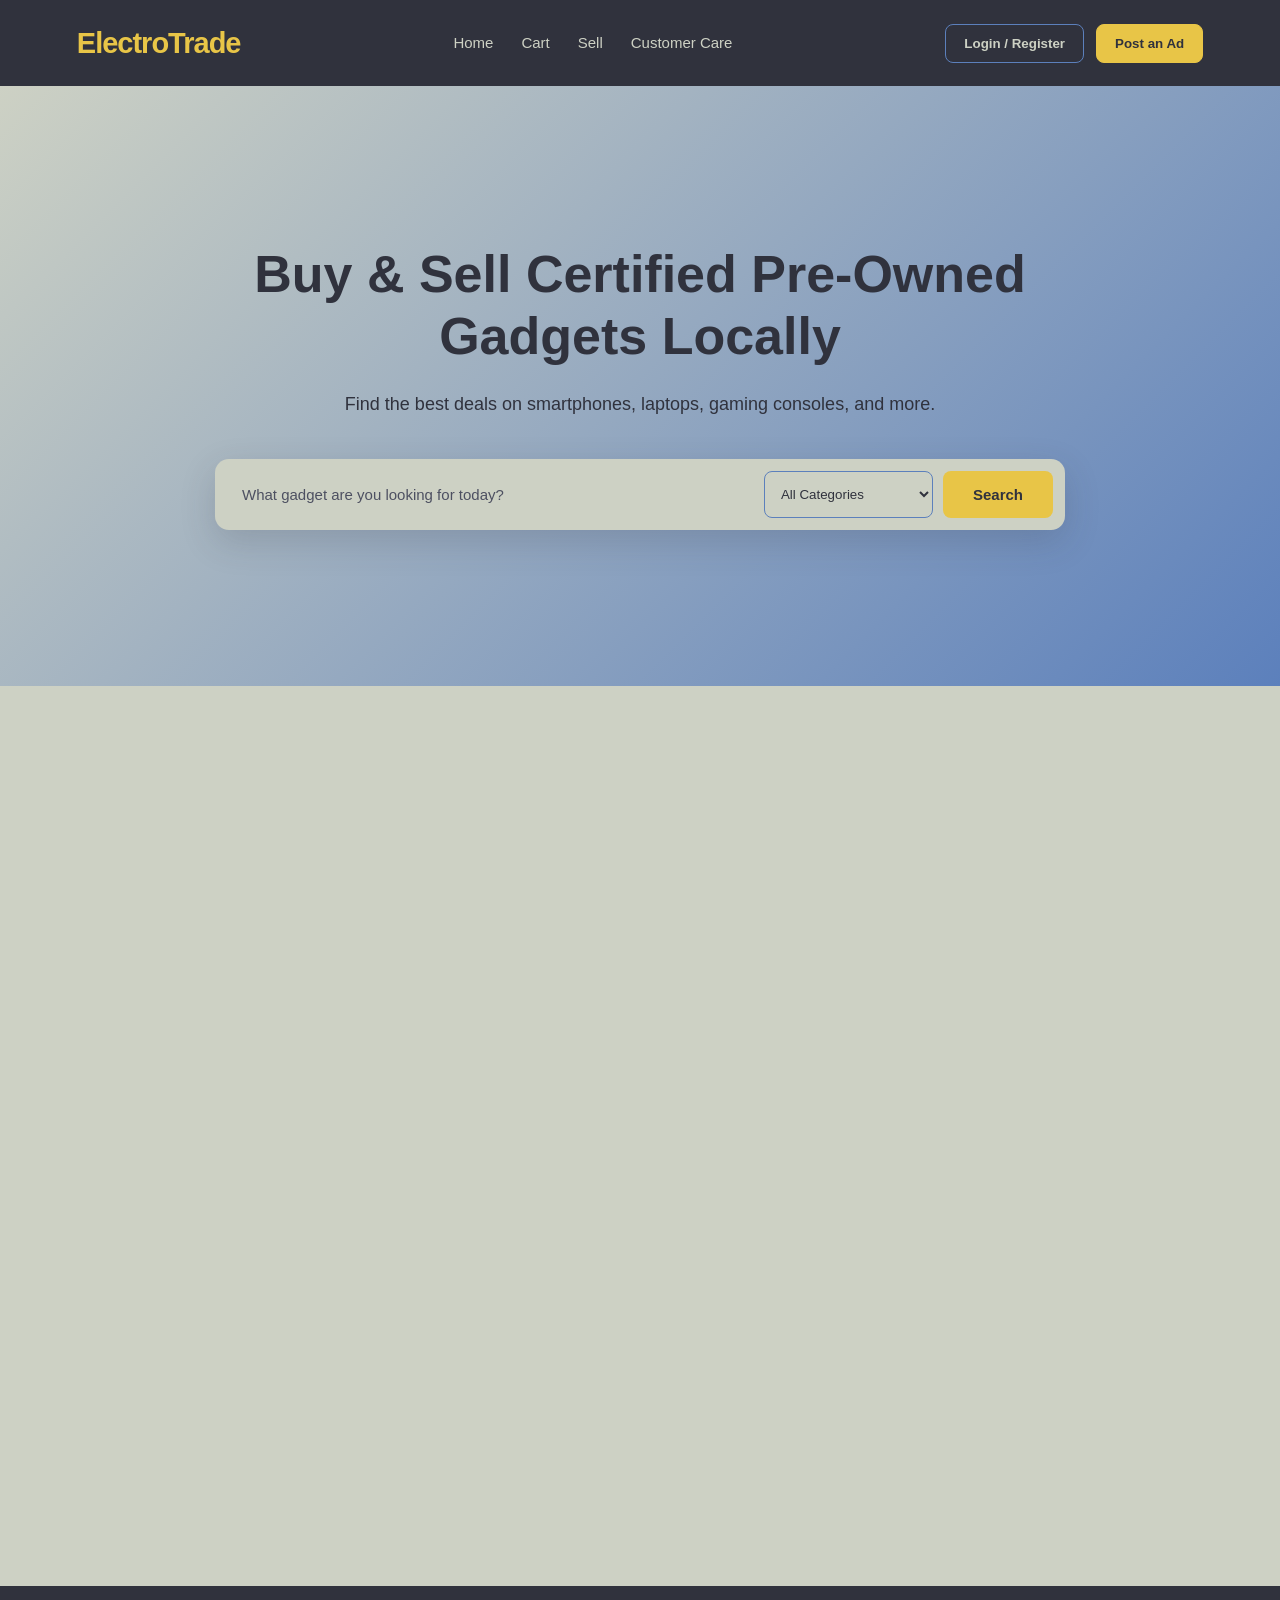
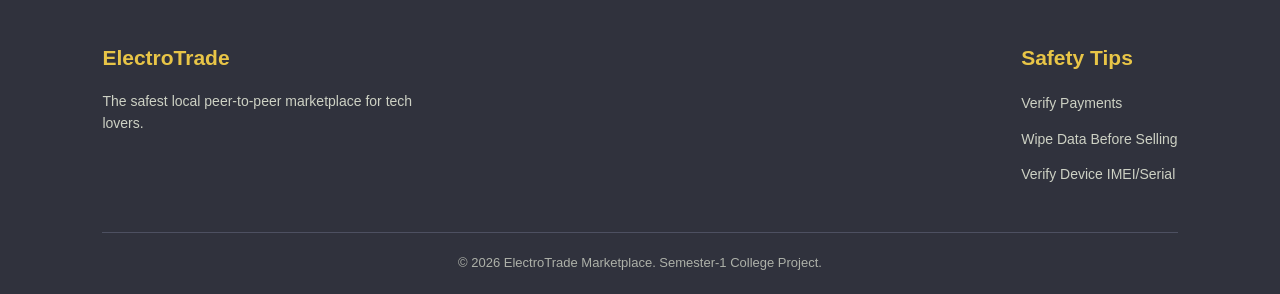
<file: index.html>
<!doctype html>
<html lang="en">
  <head>
    <meta charset="UTF-8" />
    <meta name="viewport" content="width=device-width, initial-scale=1.0" />
    <title>ElectroTrade|</title>
    <link rel="stylesheet" href="style.css" />
  </head>
  <body>
    <header>
      <div class="logo">
        <h1 class="logo_txt">ElectroTrade</h1>
      </div>

      <nav id="site_nav">
        <ul>
          <li class="nav_item">
            <a href="index.html" class="nav_link homepg_link">Home </a>
          </li>
          <li class="nav_item">
            <a href="cart.html" class="nav_link cartpg_link">Cart</a>
          </li>
          <li class="nav_item">
            <a href="seller.html" class="nav_link sellerpg_link">Sell</a>
          </li>
          <li class="nav_item">
            <a href="#Contact" class="nav_link contactpg_link">Customer Care</a>
          </li>
        </ul>
      </nav>

      <div class="user-actions">
        <button type="button">Login / Register</button>
        <a href="#sell" class="button-sell"
          ><button type="button">Post an Ad</button></a
        >
      </div>
    </header>

    <main>
      <section id="home" class="hero">
        <h2>Buy & Sell Certified Pre-Owned Gadgets Locally</h2>
        <p>
          Find the best deals on smartphones, laptops, gaming consoles, and
          more.
        </p>

        <form action="/search" method="GET" class="search-bar">
          <input
            type="text"
            name="query"
            placeholder="What gadget are you looking for today?"
            required
          />
          <select name="category">
            <option value="all">All Categories</option>
            <option value="phones">Smartphones</option>
            <option value="laptops">Laptops & PCs</option>
            <option value="gaming">Gaming Consoles</option>
            <option value="audio">Audio & Accessories</option>
          </select>
          <button type="submit">Search</button>
        </form>
      </section>
      <div class="isw" style="height: 900px;">

      </div>

      <!-- Additional sections like Browse, Sell, How it Works, and Contact will be added here -->
    </main>

    <footer>
      <div class="footer-links">
        <div>
          <h4>ElectroTrade</h4>
          <p>The safest local peer-to-peer marketplace for tech lovers.</p>
        </div>
        <div>
          <h4>Safety Tips</h4>
          <ul>
            <li><a href="#">Verify Payments</a></li>
            <li><a href="#">Wipe Data Before Selling</a></li>
            <li><a href="#">Verify Device IMEI/Serial</a></li>
          </ul>
        </div>
      </div>
      <hr />
      <p class="copyright">
        &copy; 2026 ElectroTrade Marketplace. Semester-1 College Project.
      </p>
    </footer>
  </body>
</html>
</file>
<file: style.css>
/* ELECTROTRADE - MODERN TECH THEME */

:root {
    --yellow: #E8C547;
    --navy: #30323D;
    --slate: #4D5061;
    --blue: #5C80BC;
    --light: #CDD1C4;
}

* {
    margin: 0;
    padding: 0;
    box-sizing: border-box;
}

html {
    scroll-behavior: smooth;
}

body {
    font-family: 'Segoe UI', Arial, sans-serif;
    background: var(--light);
    color: var(--navy);
    line-height: 1.6;
}

/* HEADER */

header {
    background: var(--navy);
    padding: 20px 6%;
    display: flex;
    justify-content: space-between;
    align-items: center;
    flex-wrap: wrap;
    gap: 20px;
    box-shadow: 0 4px 15px rgba(0,0,0,0.15);
}

.logo h1 {
    color: var(--yellow);
    font-size: 29px;
    font-weight: 800;
    letter-spacing: -1px;
}

/* NAVIGATION */

nav ul {
    display: flex;
    gap: 28px;
    flex-wrap: wrap;
    list-style: none;
}

nav a {
    text-decoration: none;
    color: var(--light);
    font-size: 15px;
    font-weight: 500;
    transition: 0.3s;
}

nav a:hover {
    color: var(--yellow);
}

/* HEADER BUTTONS */

.user-actions {
    display: flex;
    align-items: center;
    gap: 12px;
}

.user-actions button {
    padding: 11px 18px;
    background: transparent;
    border: 1px solid var(--blue);
    border-radius: 8px;
    color: var(--light);
    font-weight: 600;
    cursor: pointer;
    transition: 0.3s;
}

.user-actions button:hover {
    background: var(--blue);
    color: var(--navy);
}

.button-sell button {
    background: var(--yellow);
    color: var(--navy);
    border-color: var(--yellow);
}

.button-sell button:hover {
    background: var(--light);
    border-color: var(--light);
    transform: translateY(-2px);
}

/* HERO SECTION */

.hero {
    min-height: 600px;
    padding: 110px 20px;

    display: flex;
    flex-direction: column;
    justify-content: center;
    align-items: center;

    text-align: center;

    background: linear-gradient(
        135deg,
        #CDD1C4 0%,
        #5C80BC 100%
    );
}

.hero h2 {
    font-size: clamp(32px, 5vw, 52px);
    max-width: 850px;
    font-weight: 800;
    line-height: 1.2;
    color: var(--navy);
    margin-bottom: 22px;
}

.hero p {
    font-size: 18px;
    max-width: 650px;
    color: var(--navy);
    margin-bottom: 40px;
}

/* SEARCH BAR */

.search-bar {
    display: flex;
    width: 100%;
    max-width: 850px;
    gap: 10px;
    padding: 12px;

    background: var(--light);
    border-radius: 14px;

    box-shadow: 0 12px 35px rgba(48,50,61,0.18);
}

.search-bar input {
    flex: 1;
    min-width: 0;
    padding: 15px;
    border: none;
    outline: none;
    background: transparent;
    color: var(--navy);
    font-size: 15px;
}

.search-bar input::placeholder {
    color: var(--slate);
}

.search-bar select {
    padding: 12px;
    border: 1px solid var(--blue);
    border-radius: 8px;
    background: var(--light);
    color: var(--navy);
    cursor: pointer;
}

.search-bar button {
    padding: 14px 30px;
    background: var(--yellow);
    border: none;
    border-radius: 8px;
    color: var(--navy);
    font-size: 15px;
    font-weight: 700;
    cursor: pointer;
    transition: 0.3s;
}

.search-bar button:hover {
    background: var(--navy);
    color: var(--yellow);
    transform: translateY(-2px);
}

/* FOOTER */

footer {
    background: var(--navy);
    color: var(--light);
    padding: 55px 8% 20px;
}

.footer-links {
    display: flex;
    justify-content: space-between;
    flex-wrap: wrap;
    gap: 40px;
    margin-bottom: 35px;
}

.footer-links > div {
    max-width: 350px;
}

.footer-links h4 {
    font-size: 21px;
    color: var(--yellow);
    margin-bottom: 15px;
}

.footer-links p {
    font-size: 14px;
}

.footer-links ul {
    list-style: none;
}

.footer-links li {
    margin-bottom: 10px;
}

.footer-links a {
    text-decoration: none;
    color: var(--light);
    font-size: 14px;
    transition: 0.3s;
}

.footer-links a:hover {
    color: var(--yellow);
}

footer hr {
    border: none;
    height: 1px;
    background: var(--slate);
    margin-bottom: 20px;
}

.copyright {
    text-align: center;
    font-size: 13px;
    opacity: 0.8;
}

/* RESPONSIVE DESIGN */

@media (max-width: 768px) {

    header {
        flex-direction: column;
        text-align: center;
        padding: 20px;
    }

    nav ul {
        justify-content: center;
        gap: 15px;
    }

    .hero {
        min-height: 500px;
        padding: 75px 20px;
    }

    .hero p {
        font-size: 16px;
    }

    .search-bar {
        flex-direction: column;
    }

    .search-bar input,
    .search-bar select,
    .search-bar button {
        width: 100%;
    }

    .footer-links {
        flex-direction: column;
    }
}
</file>
